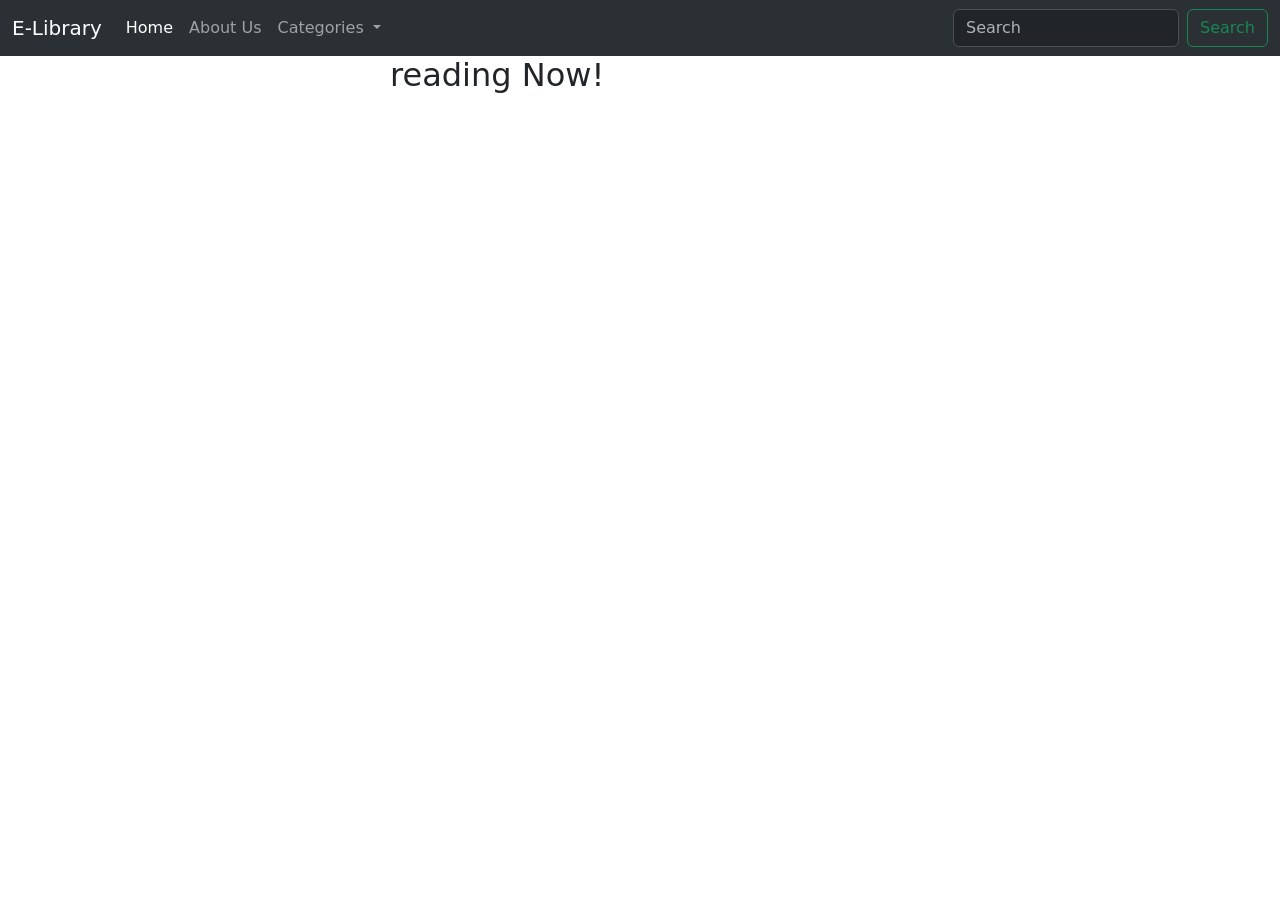
<file: bookgiveandtake.html>
<!DOCTYPE html>
<html lang="en">

<head>
    <meta charset="UTF-8">
    <meta name="viewport" content="width=device-width, initial-scale=1.0">
    <title>Rich dad and poor dad reading</title>
    <link href="https://cdn.jsdelivr.net/npm/bootstrap@5.3.3/dist/css/bootstrap.min.css" rel="stylesheet"
        integrity="sha384-QWTKZyjpPEjISv5WaRU9OFeRpok6YctnYmDr5pNlyT2bRjXh0JMhjY6hW+ALEwIH" crossorigin="anonymous">
    <style>
        #main {
            max-width: fit-content;
            margin-left: auto;
            margin-right: auto;
        }
    </style>
</head>

<body>
    <!-- navbar -->
  <!-- navbar -->
  <nav class="navbar navbar-expand-lg bg-body-tertiary" data-bs-theme="dark">
    <div class="container-fluid">
      <a class="navbar-brand" href="#">E-Library</a>
      <button class="navbar-toggler" type="button" data-bs-toggle="collapse" data-bs-target="#navbarSupportedContent"
        aria-controls="navbarSupportedContent" aria-expanded="false" aria-label="Toggle navigation">
        <span class="navbar-toggler-icon"></span>
      </button>
      <div class="collapse navbar-collapse" id="navbarSupportedContent">
        <ul class="navbar-nav me-auto mb-2 mb-lg-0">
          <li class="nav-item">
            <a class="nav-link active" aria-current="page" href="/index.html">Home</a>
          </li>
          <li class="nav-item">
            <a class="nav-link" href="#">About Us</a>
          </li>
          <li class="nav-item dropdown">
            <a class="nav-link dropdown-toggle" href="#" role="button" data-bs-toggle="dropdown" aria-expanded="false">
              Categories
            </a>
            <ul class="dropdown-menu">
              <li><a class="dropdown-item" href="#">Entertainment</a></li>
              <li><a class="dropdown-item" href="#">Educational</a></li>
              <li>
                <hr class="dropdown-divider">
              </li>
              <li><a class="dropdown-item" href="#">Fiction</a></li>
            </ul>
          </li>
        </ul>
        <form class="d-flex" role="search">
          <input class="form-control me-2" type="search" placeholder="Search" aria-label="Search">
          <button class="btn btn-outline-success" type="submit">Search</button>
        </form>
      </div>
    </div>
  </nav>
    <!-- nav bar closed -->
    <div id="main">
        <h2 id="title-2">reading Now!</h2>
        <iframe src="books/Give and Take_ WHY HELPING OTHERS DRIVES OUR SUCCESS ( PDFDrive ).pdf" width="500" height="600">
        </iframe>
    </div>
     <script src="https://cdn.jsdelivr.net/npm/bootstrap@5.3.3/dist/js/bootstrap.bundle.min.js"
        integrity="sha384-YvpcrYf0tY3lHB60NNkmXc5s9fDVZLESaAA55NDzOxhy9GkcIdslK1eN7N6jIeHz"
        crossorigin="anonymous"></script>
</body>

</html>
</file>
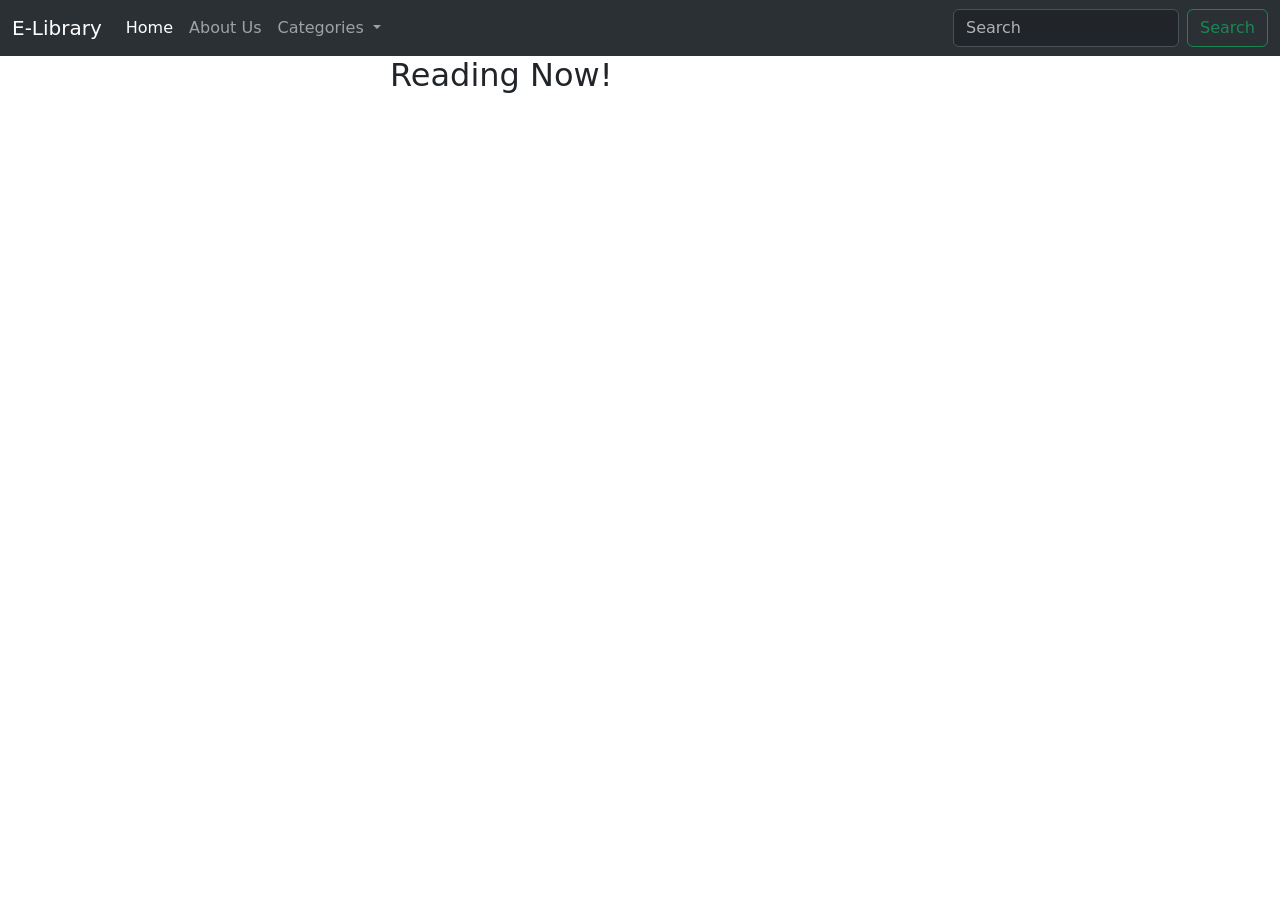
<file: bookthinkandgrowrich.html>
<!DOCTYPE html>
<html lang="en">

<head>
    <meta charset="UTF-8">
    <meta name="viewport" content="width=device-width, initial-scale=1.0">
    <title>Rich dad and poor dad reading</title>
    <link href="https://cdn.jsdelivr.net/npm/bootstrap@5.3.3/dist/css/bootstrap.min.css" rel="stylesheet"
        integrity="sha384-QWTKZyjpPEjISv5WaRU9OFeRpok6YctnYmDr5pNlyT2bRjXh0JMhjY6hW+ALEwIH" crossorigin="anonymous">
    <style>
        #main {
            max-width: fit-content;
            margin-left: auto;
            margin-right: auto;
        }
    </style>
</head>

<body>
    <!-- navbar -->
  <!-- navbar -->
  <nav class="navbar navbar-expand-lg bg-body-tertiary" data-bs-theme="dark">
    <div class="container-fluid">
      <a class="navbar-brand" href="#">E-Library</a>
      <button class="navbar-toggler" type="button" data-bs-toggle="collapse" data-bs-target="#navbarSupportedContent"
        aria-controls="navbarSupportedContent" aria-expanded="false" aria-label="Toggle navigation">
        <span class="navbar-toggler-icon"></span>
      </button>
      <div class="collapse navbar-collapse" id="navbarSupportedContent">
        <ul class="navbar-nav me-auto mb-2 mb-lg-0">
          <li class="nav-item">
            <a class="nav-link active" aria-current="page" href="/index.html">Home</a>
          </li>
          <li class="nav-item">
            <a class="nav-link" href="#">About Us</a>
          </li>
          <li class="nav-item dropdown">
            <a class="nav-link dropdown-toggle" href="#" role="button" data-bs-toggle="dropdown" aria-expanded="false">
              Categories
            </a>
            <ul class="dropdown-menu">
              <li><a class="dropdown-item" href="#">Entertainment</a></li>
              <li><a class="dropdown-item" href="#">Educational</a></li>
              <li>
                <hr class="dropdown-divider">
              </li>
              <li><a class="dropdown-item" href="#">Fiction</a></li>
            </ul>
          </li>
        </ul>
        <form class="d-flex" role="search">
          <input class="form-control me-2" type="search" placeholder="Search" aria-label="Search">
          <button class="btn btn-outline-success" type="submit">Search</button>
        </form>
      </div>
    </div>
  </nav>
    <!-- nav bar closed -->
    <div id="main">
        <h2 id="title-2">Reading Now!</h2>
        <iframe src="books\Think And Grow Rich ( PDFDrive ).pdf" width="500" height="600">
        </iframe>
    </div>
     <script src="https://cdn.jsdelivr.net/npm/bootstrap@5.3.3/dist/js/bootstrap.bundle.min.js"
        integrity="sha384-YvpcrYf0tY3lHB60NNkmXc5s9fDVZLESaAA55NDzOxhy9GkcIdslK1eN7N6jIeHz"
        crossorigin="anonymous"></script>
</body>

</html>
</file>
